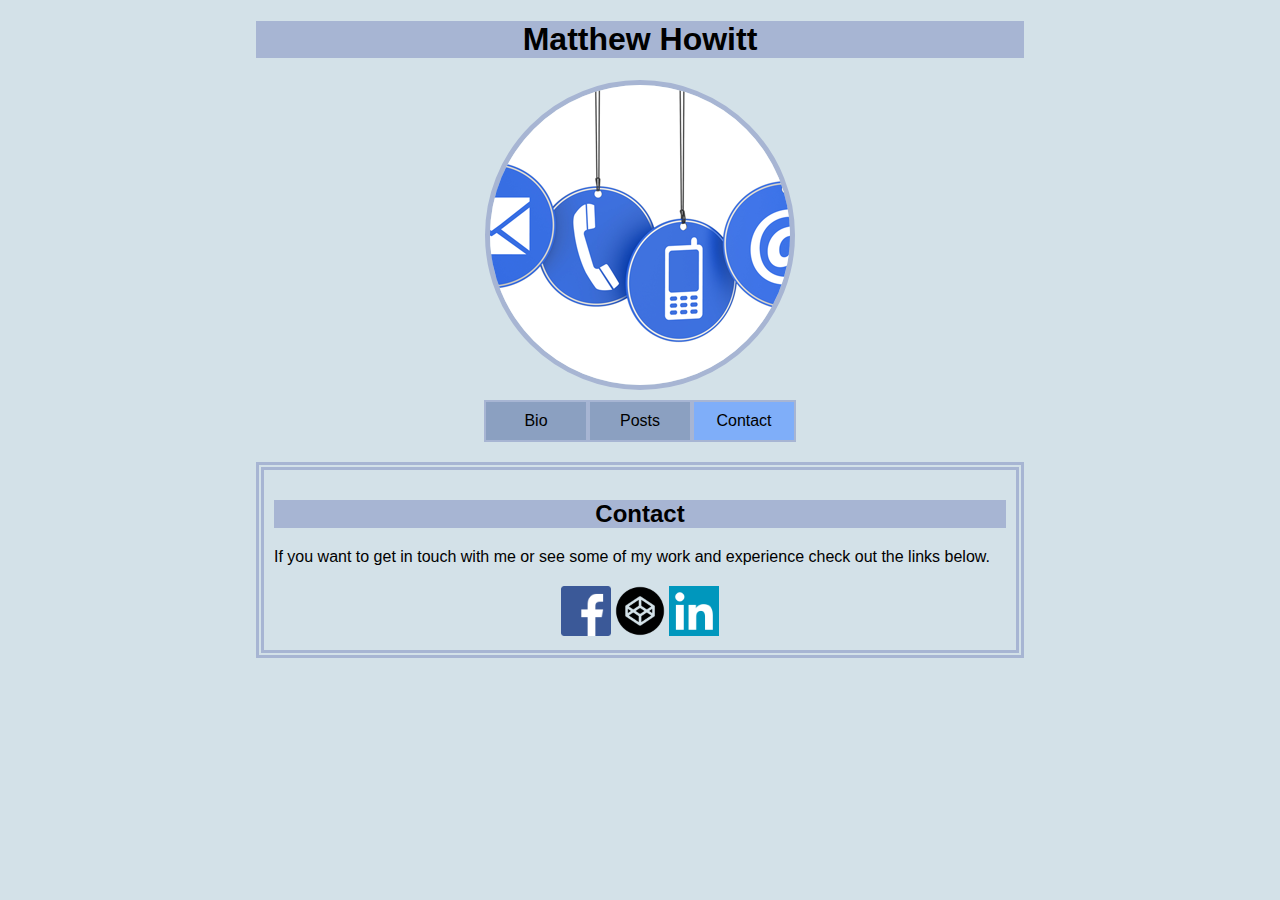
<file: contact.html>
<!DOCTYPE html>
<html lang="en">

<html>
	<head>
		<meta charset="utf-8">
		<title>Matthew Howitt's Blog - Contact</title>
  		<link rel="stylesheet" href="style.css">
  		<meta name="viewport" content="width=device-width, initial-scale=1.0">
	</head>
	<body>
  		<div class="bio">
  			<h1 class="bio-head">Matthew Howitt</h1>
        <img src="contactinfo.png" class="bio-contact-img">
  			<nav role="navigation" class="bio-navigation">
				  <ul class="bio-navigation-list">
					 <li class="bio-navigation-list-item"><a href="index.html">Bio</a></li><li class="bio-navigation-list-item">
					 <a href="posts.html">Posts</a></li><li class="bio-navigation-list-item active">
					 <a href="contact.html">Contact</a></li>
				  </ul>
			</nav>
  			<main class="bio-body">
    			<h2 class="bio-head">Contact</h2>
    			<p class="bio-body-para">If you want to get in touch with me or see some of my work and experience check out the links below.</p>
          <div class="bio-iconbar">
            <a href="https://www.facebook.com/matthew.howitt.18" title="Facebook Link" target="blank" class="bio-iconbar-link"><img src="facebook_icon.png" class="bio-iconbar-link-soc-med"></a>
            <a href="http://codepen.io/MettaurEXE/" title="Codepen Link" target="blank" class="bio-iconbar-link"><img src="codepen_icon.png" class="bio-iconbar-link-soc-med"></a>
            <a href="https://www.linkedin.com/in/matthew-howitt-b5986666?trk=hp-identity-name" title="Linkedin Link" target="blank" class="bio-iconbar-link"><img src="linkedin_icon.png" class="bio-iconbar-link-soc-med"></a>
          </div>
  			</main>
		</div>
	</body>
</html>
</file>
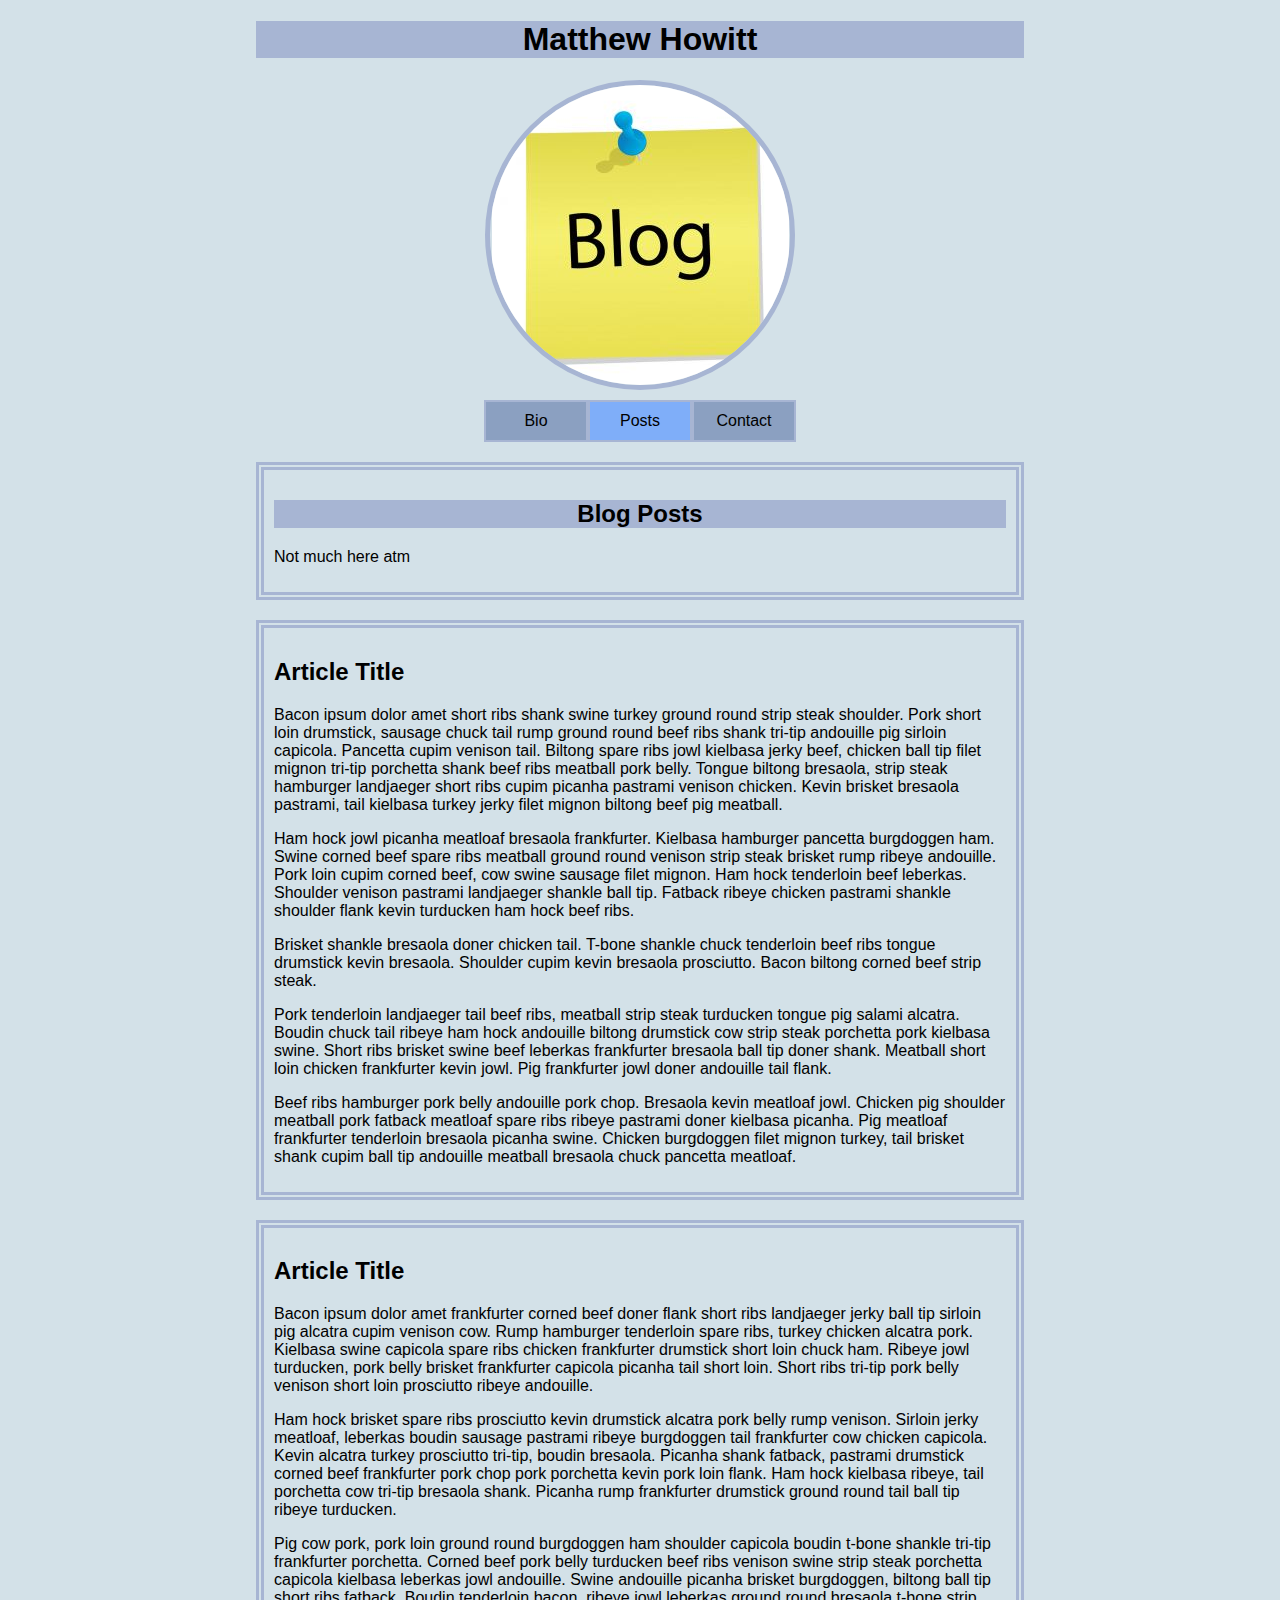
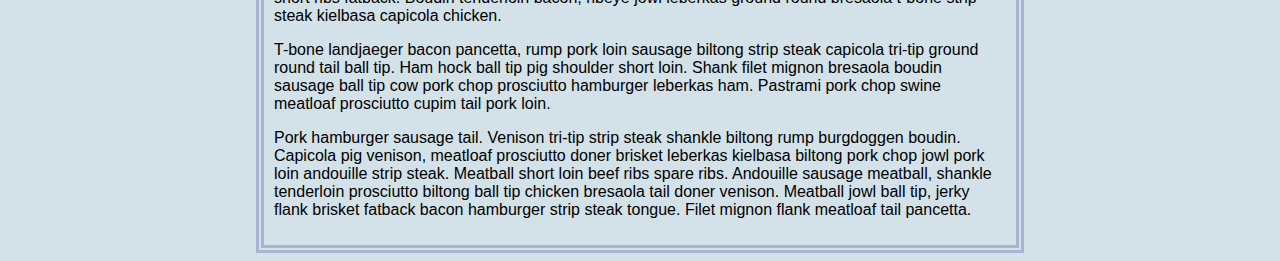
<file: posts.html>
<!DOCTYPE html>
<html lang="en">

<html>
	<head>
		<meta charset="utf-8">
		<title>Matthew Howitt's Blog - Contact</title>
  		<link rel="stylesheet" href="style.css">
  		<meta name="viewport" content="width=device-width, initial-scale=1.0">
	</head>
	<body>
  		<div class="bio">
  			<h1 class="bio-head">Matthew Howitt</h1>
        	<img src="postsnote.jpg" class="bio-posts-img">
  			<nav role="navigation" class="bio-navigation">
				<ul class="bio-navigation-list">
					<li class="bio-navigation-list-item"><a href="index.html">Bio</a></li><li class="bio-navigation-list-item active">
					<a href="posts.html">Posts</a></li><li class="bio-navigation-list-item">
					<a href="contact.html">Contact</a></li>
				</ul>
			</nav>
  			<main class="bio-body">
    			<h2 class="bio-head">Blog Posts</h2>
    			<p class="bio-body-para">Not much here atm</p>
  			</main>
  			<article class="bio-article">
  			<h2>Article Title</h2>
  			<p>Bacon ipsum dolor amet short ribs shank swine turkey ground round strip steak shoulder. Pork short loin drumstick, sausage chuck tail rump ground round beef ribs shank tri-tip andouille pig sirloin capicola. Pancetta cupim venison tail. Biltong spare ribs jowl kielbasa jerky beef, chicken ball tip filet mignon tri-tip porchetta shank beef ribs meatball pork belly. Tongue biltong bresaola, strip steak hamburger landjaeger short ribs cupim picanha pastrami venison chicken. Kevin brisket bresaola pastrami, tail kielbasa turkey jerky filet mignon biltong beef pig meatball.</p>

			<p>Ham hock jowl picanha meatloaf bresaola frankfurter. Kielbasa hamburger pancetta burgdoggen ham. Swine corned beef spare ribs meatball ground round venison strip steak brisket rump ribeye andouille. Pork loin cupim corned beef, cow swine sausage filet mignon. Ham hock tenderloin beef leberkas. Shoulder venison pastrami landjaeger shankle ball tip. Fatback ribeye chicken pastrami shankle shoulder flank kevin turducken ham hock beef ribs.</p>

			<p>Brisket shankle bresaola doner chicken tail. T-bone shankle chuck tenderloin beef ribs tongue drumstick kevin bresaola. Shoulder cupim kevin bresaola prosciutto. Bacon biltong corned beef strip steak.</p>

			<p>Pork tenderloin landjaeger tail beef ribs, meatball strip steak turducken tongue pig salami alcatra. Boudin chuck tail ribeye ham hock andouille biltong drumstick cow strip steak porchetta pork kielbasa swine. Short ribs brisket swine beef leberkas frankfurter bresaola ball tip doner shank. Meatball short loin chicken frankfurter kevin jowl. Pig frankfurter jowl doner andouille tail flank.</p>

			<p>Beef ribs hamburger pork belly andouille pork chop. Bresaola kevin meatloaf jowl. Chicken pig shoulder meatball pork fatback meatloaf spare ribs ribeye pastrami doner kielbasa picanha. Pig meatloaf frankfurter tenderloin bresaola picanha swine. Chicken burgdoggen filet mignon turkey, tail brisket shank cupim ball tip andouille meatball bresaola chuck pancetta meatloaf.</p>
  			</article>
  			<article class="bio-article">
  			<h2>Article Title</h2>
  			<p>Bacon ipsum dolor amet frankfurter corned beef doner flank short ribs landjaeger jerky ball tip sirloin pig alcatra cupim venison cow. Rump hamburger tenderloin spare ribs, turkey chicken alcatra pork. Kielbasa swine capicola spare ribs chicken frankfurter drumstick short loin chuck ham. Ribeye jowl turducken, pork belly brisket frankfurter capicola picanha tail short loin. Short ribs tri-tip pork belly venison short loin prosciutto ribeye andouille.</p>

			<p>Ham hock brisket spare ribs prosciutto kevin drumstick alcatra pork belly rump venison. Sirloin jerky meatloaf, leberkas boudin sausage pastrami ribeye burgdoggen tail frankfurter cow chicken capicola. Kevin alcatra turkey prosciutto tri-tip, boudin bresaola. Picanha shank fatback, pastrami drumstick corned beef frankfurter pork chop pork porchetta kevin pork loin flank. Ham hock kielbasa ribeye, tail porchetta cow tri-tip bresaola shank. Picanha rump frankfurter drumstick ground round tail ball tip ribeye turducken.</p>

			<p>Pig cow pork, pork loin ground round burgdoggen ham shoulder capicola boudin t-bone shankle tri-tip frankfurter porchetta. Corned beef pork belly turducken beef ribs venison swine strip steak porchetta capicola kielbasa leberkas jowl andouille. Swine andouille picanha brisket burgdoggen, biltong ball tip short ribs fatback. Boudin tenderloin bacon, ribeye jowl leberkas ground round bresaola t-bone strip steak kielbasa capicola chicken.</p>

			<p>T-bone landjaeger bacon pancetta, rump pork loin sausage biltong strip steak capicola tri-tip ground round tail ball tip. Ham hock ball tip pig shoulder short loin. Shank filet mignon bresaola boudin sausage ball tip cow pork chop prosciutto hamburger leberkas ham. Pastrami pork chop swine meatloaf prosciutto cupim tail pork loin.</p>

			<p>Pork hamburger sausage tail. Venison tri-tip strip steak shankle biltong rump burgdoggen boudin. Capicola pig venison, meatloaf prosciutto doner brisket leberkas kielbasa biltong pork chop jowl pork loin andouille strip steak. Meatball short loin beef ribs spare ribs. Andouille sausage meatball, shankle tenderloin prosciutto biltong ball tip chicken bresaola tail doner venison. Meatball jowl ball tip, jerky flank brisket fatback bacon hamburger strip steak tongue. Filet mignon flank meatloaf tail pancetta.</p>
  			</article>
		</div>
	</body>
</html>
</file>
<file: style.css>
.bio-navigation {
  margin-top: 10px; }
  .bio-navigation-list {
    margin: 0;
    padding: 0;
    list-style: none;
    text-align: center; }
    .bio-navigation-list-item {
      margin: 0;
      border: 2px solid #a7b5d3;
      background: #8ba0c1;
      display: inline-block;
      padding-top: 10px;
      padding-bottom: 10px;
      width: 100px; }
      .bio-navigation-list-item.active {
        background: #7faef9; }
      .bio-navigation-list-item a {
        display: block;
        text-decoration: none;
        color: inherit; }

.bio-photo {
  width: 500px;
  max-width: 100%;
  height: 500px;
  border: 5px solid #a7b5d3;
  border-radius: 50%;
  display: block;
  object-fit: none;
  object-position: top center;
  margin-left: auto;
  margin-right: auto; }
.bio-contact-img {
  width: 300px;
  max-width: 100%;
  height: 300px;
  border: 5px solid #a7b5d3;
  border-radius: 50%;
  display: block;
  object-fit: none;
  object-position: bottom center;
  margin-left: auto;
  margin-right: auto; }
.bio-posts-img {
  width: 300px;
  max-width: 100%;
  height: 300px;
  border: 5px solid #a7b5d3;
  border-radius: 50%;
  display: block;
  object-fit: none;
  object-position: center;
  margin-left: auto;
  margin-right: auto; }

body {
  background: #d3e1e8; }

.bio {
  font-family: Avantgarde, sans-serif; }
  .bio-head {
    text-align: center;
    background: #a7b5d3; }
  .bio-iconbar {
    text-align: center;
    display: block;
    margin-top: 20px; }
    .bio-iconbar-link-soc-med {
      height: 50px;
      width: 50px; }
  .bio-body {
    margin-top: 20px;
    padding: 10px;
    border: 8px double #a7b5d3; }
  .bio-article {
    margin-top: 20px;
    padding: 10px;
    border: 8px double #a7b5d3; }

@media only screen and (min-width: 55em) {
  body {
    margin-left: 20%;
    margin-right: 20%; } }

/*# sourceMappingURL=style.css.map */
</file>
